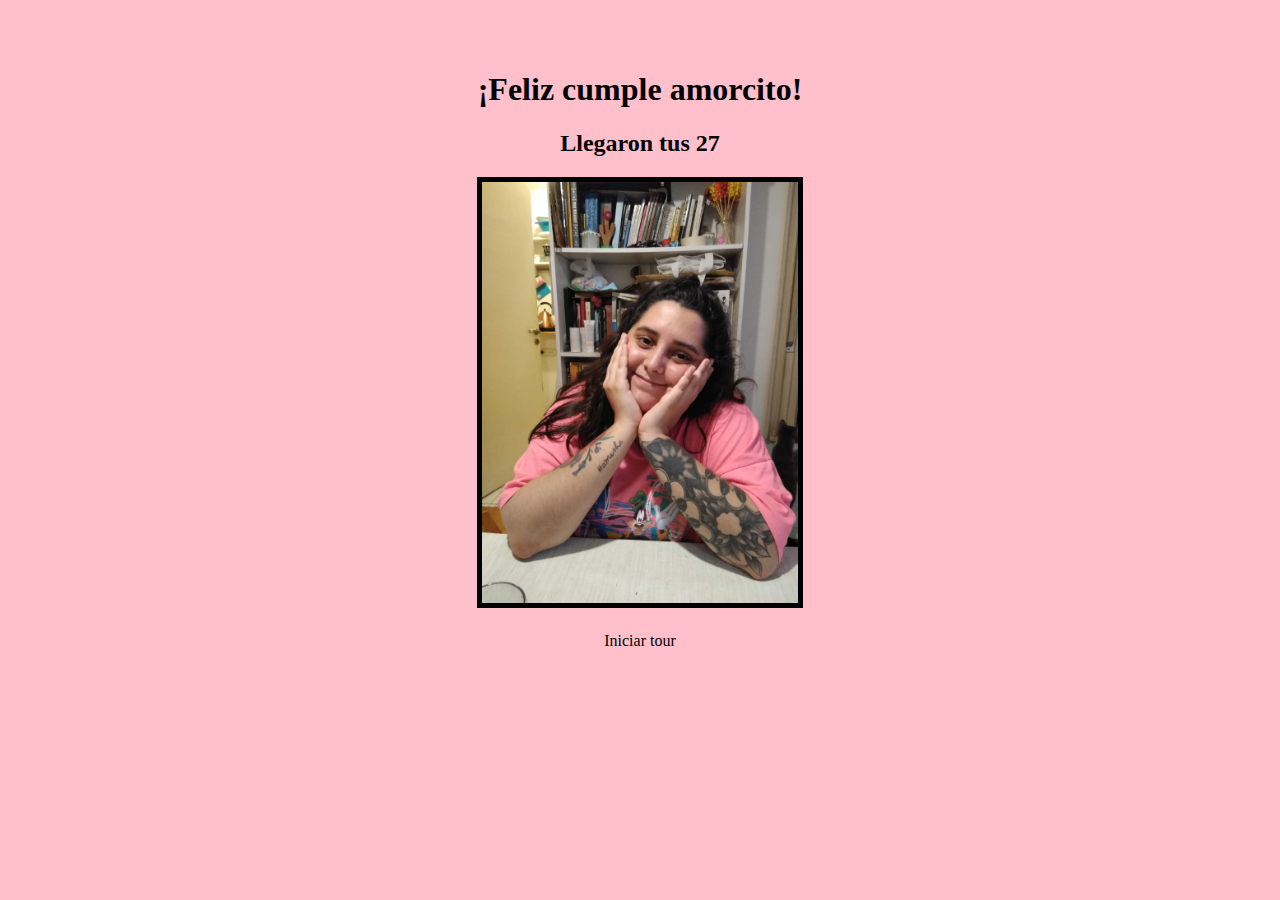
<file: index.html>
<!DOCTYPE html>
<html lang="en">
<head>
    <meta charset="UTF-8">
    <meta http-equiv="X-UA-Compatible" content="IE=edge">
    <meta name="viewport" content="width=device-width, initial-scale=1.0">
    <title>
        Tus 27
    </title>
    
    <!-- add icon link -->
    <link rel = "icon" href = 
    "icons/299063_heart_icon.png" 
            type = "image/x-icon">
    
    <!--Links-->
    <!--Bootstrap styles-->
    <link href="https://cdn.jsdelivr.net/npm/bootstrap@5.1.3/dist/css/bootstrap.min.css" rel="stylesheet" integrity="sha384-1BmE4kWBq78iYhFldvKuhfTAU6auU8tT94WrHftjDbrCEXSU1oBoqyl2QvZ6jIW3" crossorigin="anonymous">
    <!--Bootstrap JS-->
    <script src="https://cdn.jsdelivr.net/npm/bootstrap@5.1.3/dist/js/bootstrap.bundle.min.js" integrity="sha384-ka7Sk0Gln4gmtz2MlQnikT1wXgYsOg+OMhuP+IlRH9sENBO0LRn5q+8nbTov4+1p" crossorigin="anonymous"></script>

    <!--Styles-->
    <link href="css/style.css" rel="stylesheet" >

</head>
<body>
    <h1 class="title-text">¡Feliz cumple amorcito!</h1>
    <h2 class="title-text">Llegaron tus 27</h2>
    <div class="img-main-container">
        <img class="img-main" src="sources/mica-cumple.jpg" alt="">
    </div>
    
    <div class="button-holder">
        <span class="btn btn-light" id="test" onClick="transitionToPage('viajes.html')">Iniciar tour</span>
    </div>
</body>

<script>

window.transitionToPage = function(href) {
    document.querySelector("body").style.opacity = 0
    setTimeout(function(){
        window.location.href = href
    }, 500)
}

document.addEventListener('DOMContentLoaded', function(event) {
    document.querySelector('body').style.opacity = 1
})




</script>
</html>
</file>
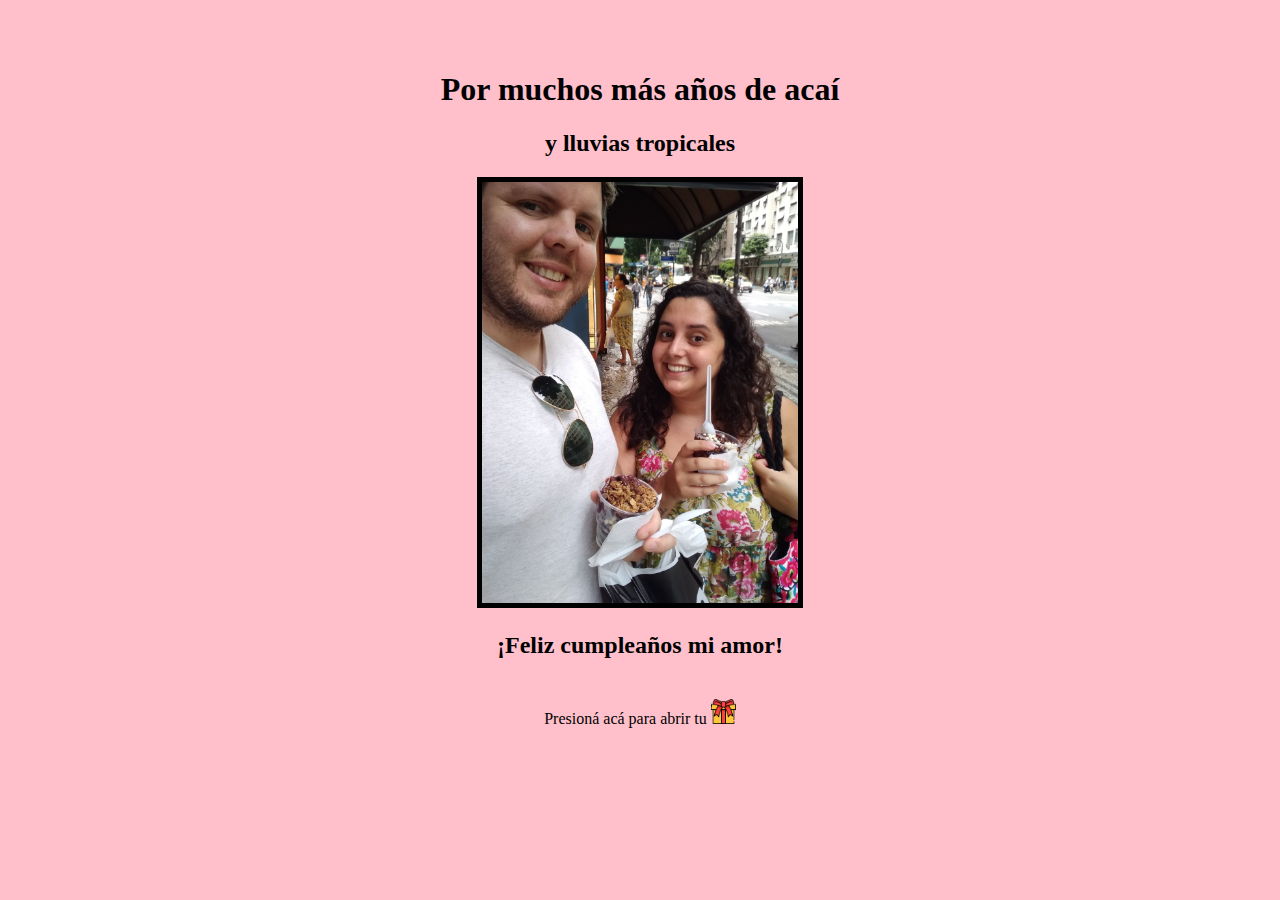
<file: acai.html>
<!DOCTYPE html>
<html lang="en">
<head>
    <meta charset="UTF-8">
    <meta http-equiv="X-UA-Compatible" content="IE=edge">
    <meta name="viewport" content="width=device-width, initial-scale=1.0">
    <title>
        Tus 27
    </title>
    
    <!-- add icon link -->
    <link rel = "icon" href = 
    "icons/299063_heart_icon.png" 
            type = "image/x-icon">
    
    <!--Links-->
    <!--Bootstrap styles-->
    <link href="https://cdn.jsdelivr.net/npm/bootstrap@5.1.3/dist/css/bootstrap.min.css" rel="stylesheet" integrity="sha384-1BmE4kWBq78iYhFldvKuhfTAU6auU8tT94WrHftjDbrCEXSU1oBoqyl2QvZ6jIW3" crossorigin="anonymous">
    <!--Bootstrap JS-->
    <script src="https://cdn.jsdelivr.net/npm/bootstrap@5.1.3/dist/js/bootstrap.bundle.min.js" integrity="sha384-ka7Sk0Gln4gmtz2MlQnikT1wXgYsOg+OMhuP+IlRH9sENBO0LRn5q+8nbTov4+1p" crossorigin="anonymous"></script>

    <!--Styles-->
    <link href="css/style.css" rel="stylesheet" >

</head>
<body>
    <h1 class="title-text">Por muchos más años de acaí</h1>
    <h2 class="title-text">y lluvias tropicales</h2>
    <div class="img-main-container">
        <img class="img-main" src="sources/acai.jpg" alt="">
    </div>

    <h2 class="title-text">¡Feliz cumpleaños mi amor!</h2>
    
    <div class="button-holder">
        <span class="btn btn-light" id="test" onClick="transitionToPage('present-timeout.html')">
            Presioná acá para abrir tu
            <img class="icon" src="icons/giftbox.png" alt="">
        </span>
    </div>
</body>

<script>

window.transitionToPage = function(href) {
    document.querySelector("body").style.opacity = 0
    setTimeout(function(){
        window.location.href = href
    }, 500)
}

document.addEventListener('DOMContentLoaded', function(event) {
    document.querySelector('body').style.opacity = 1
})




</script>
</html>
</file>
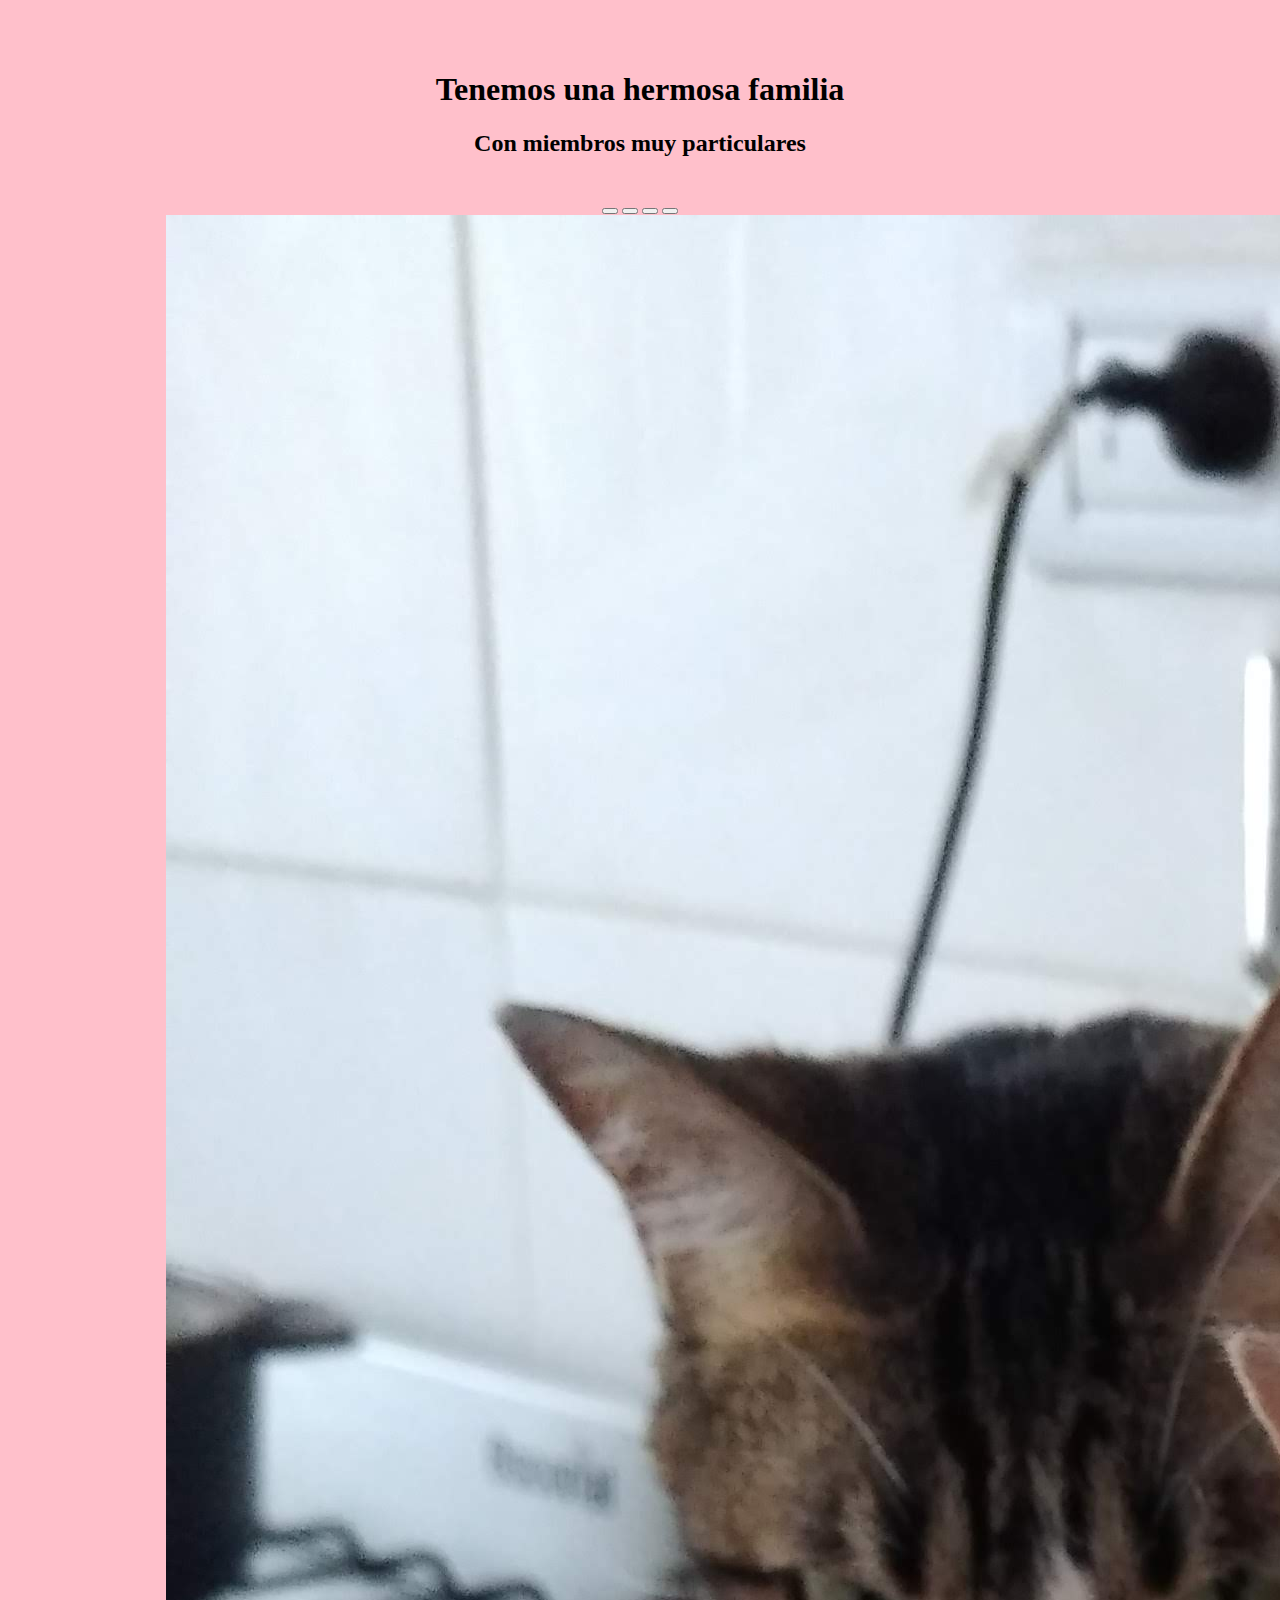
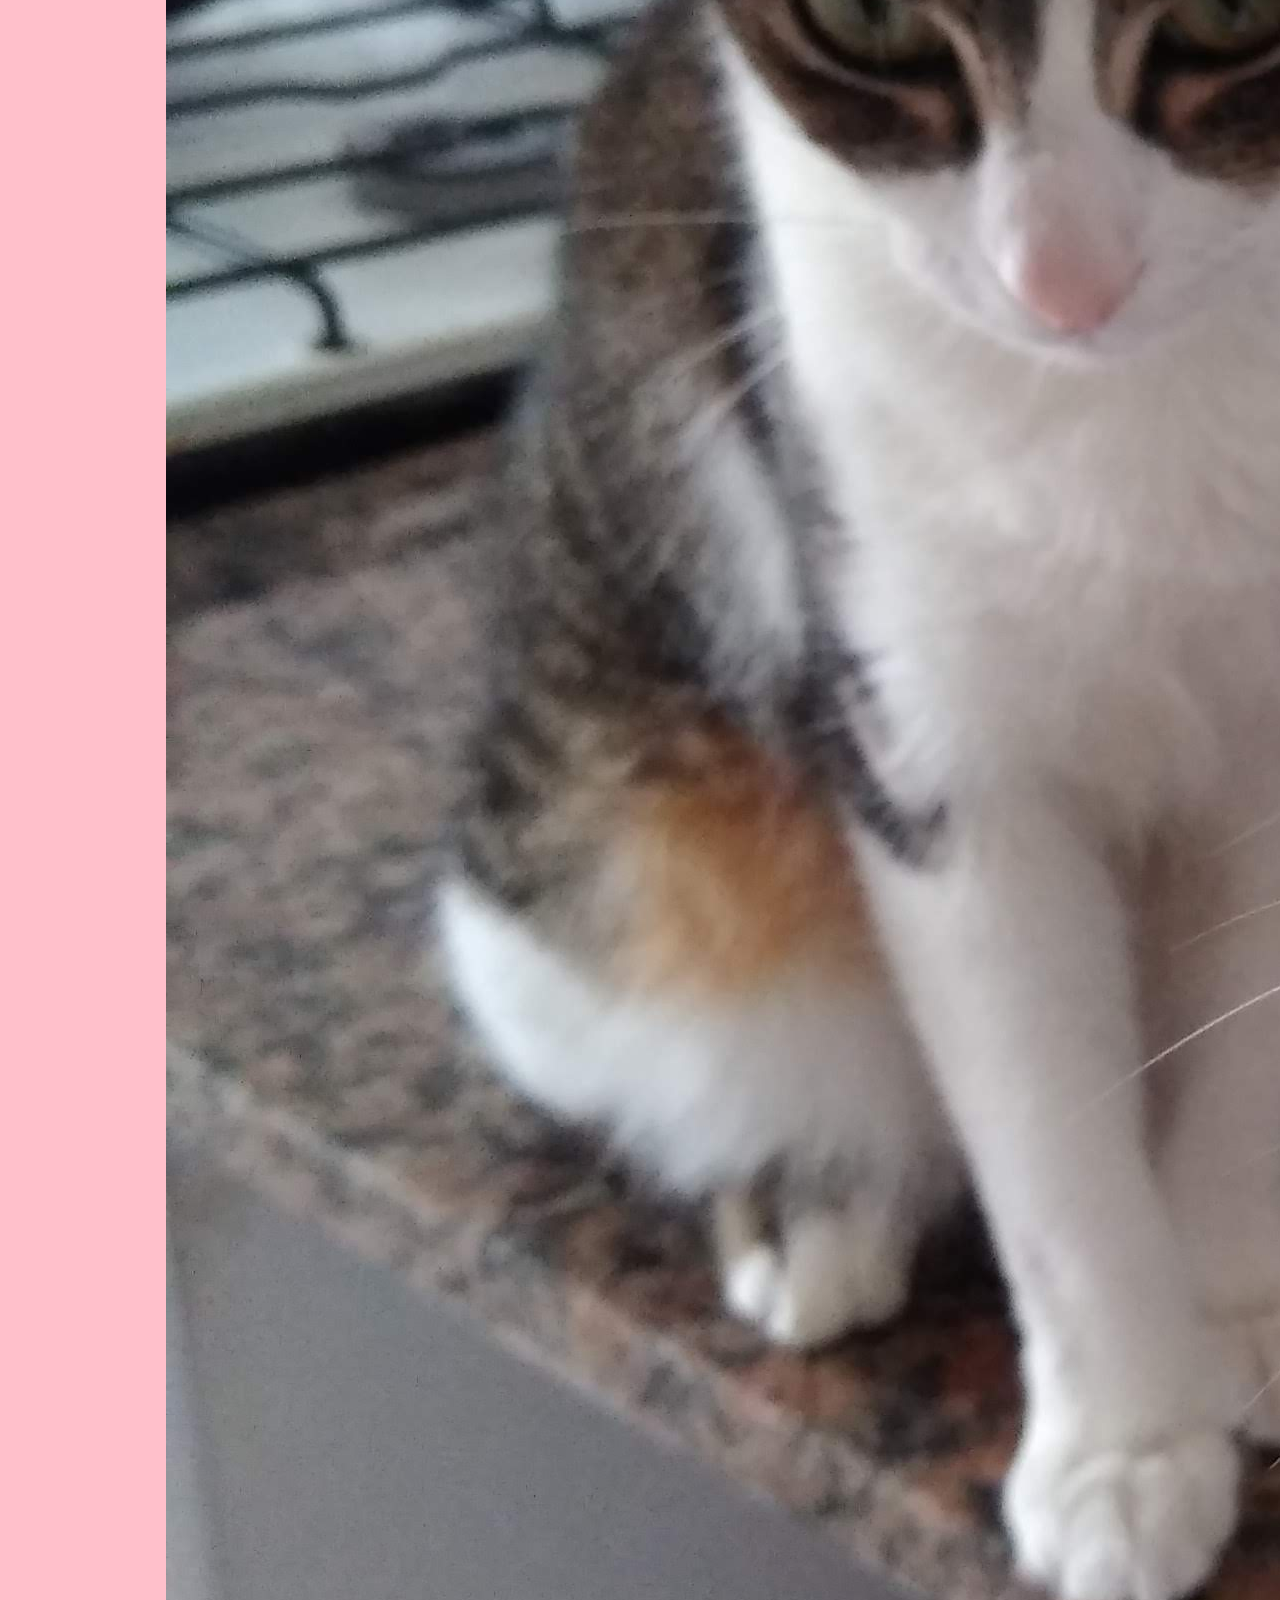
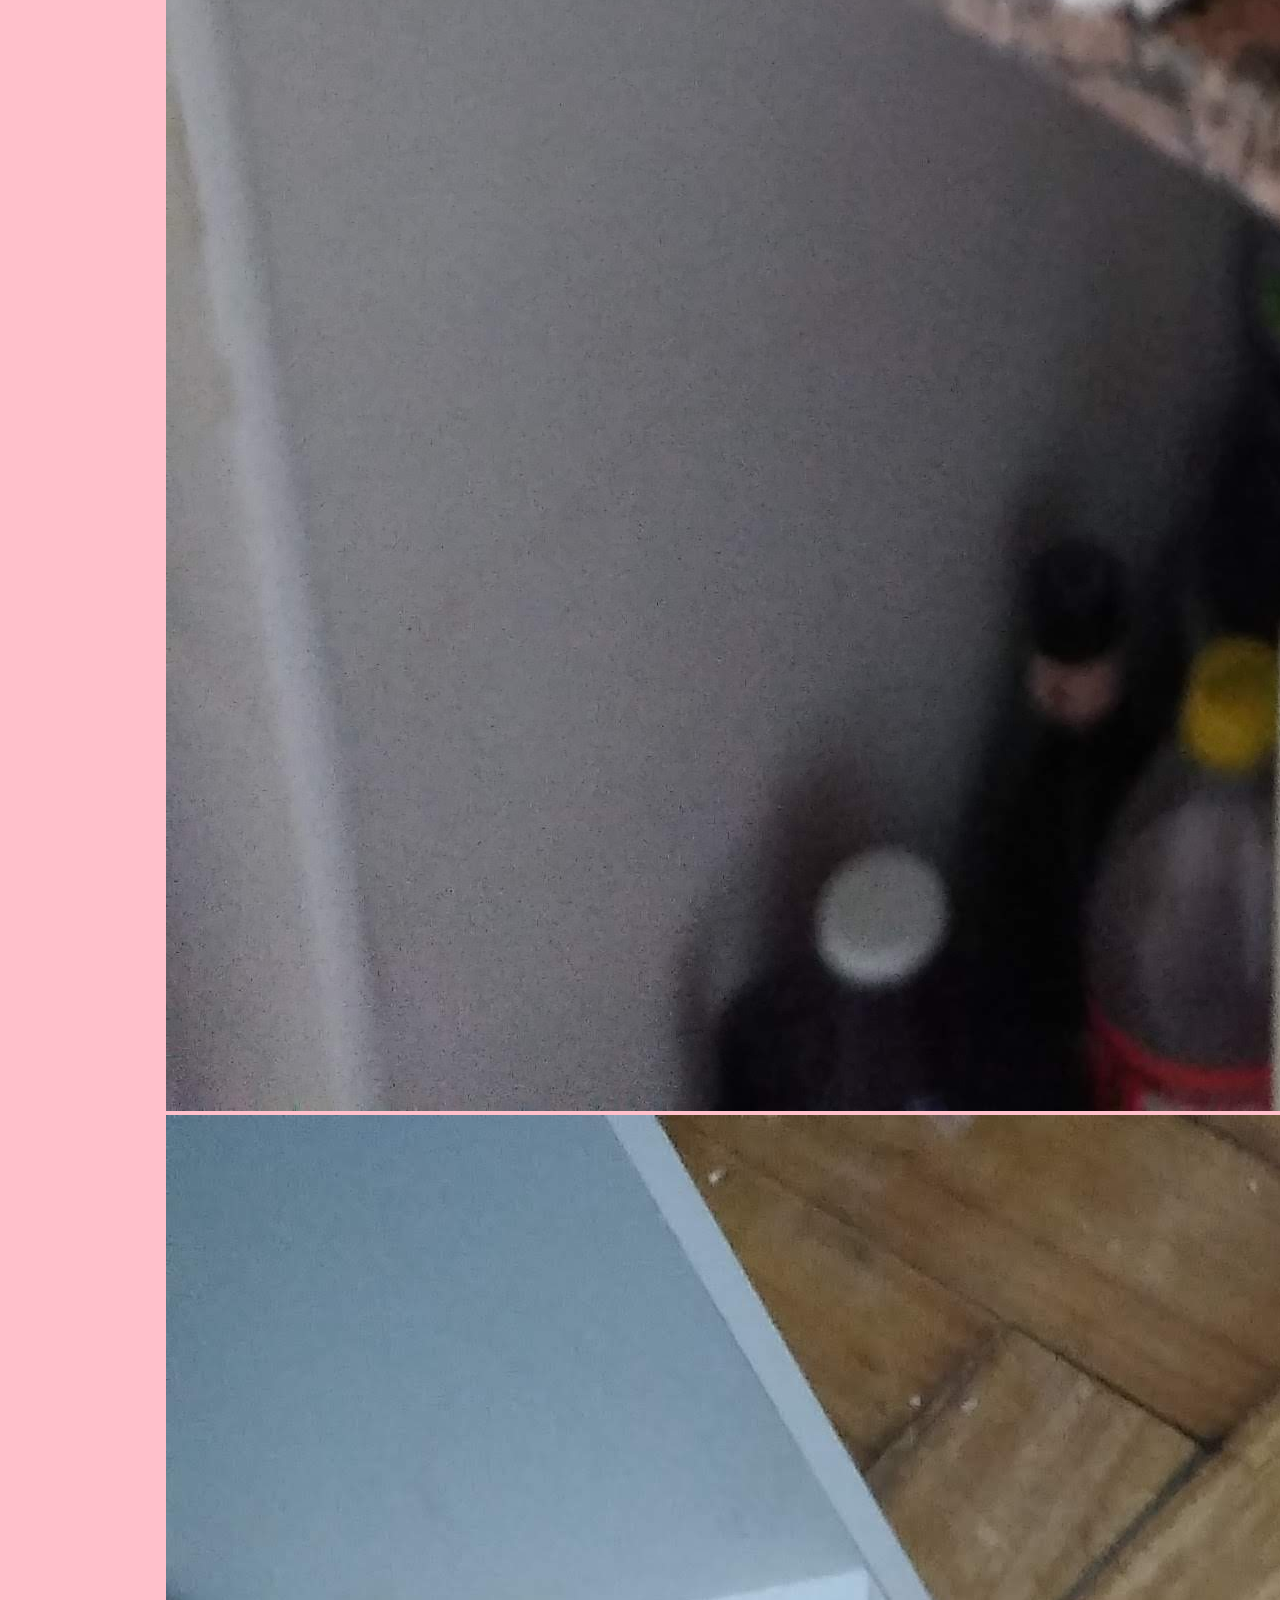
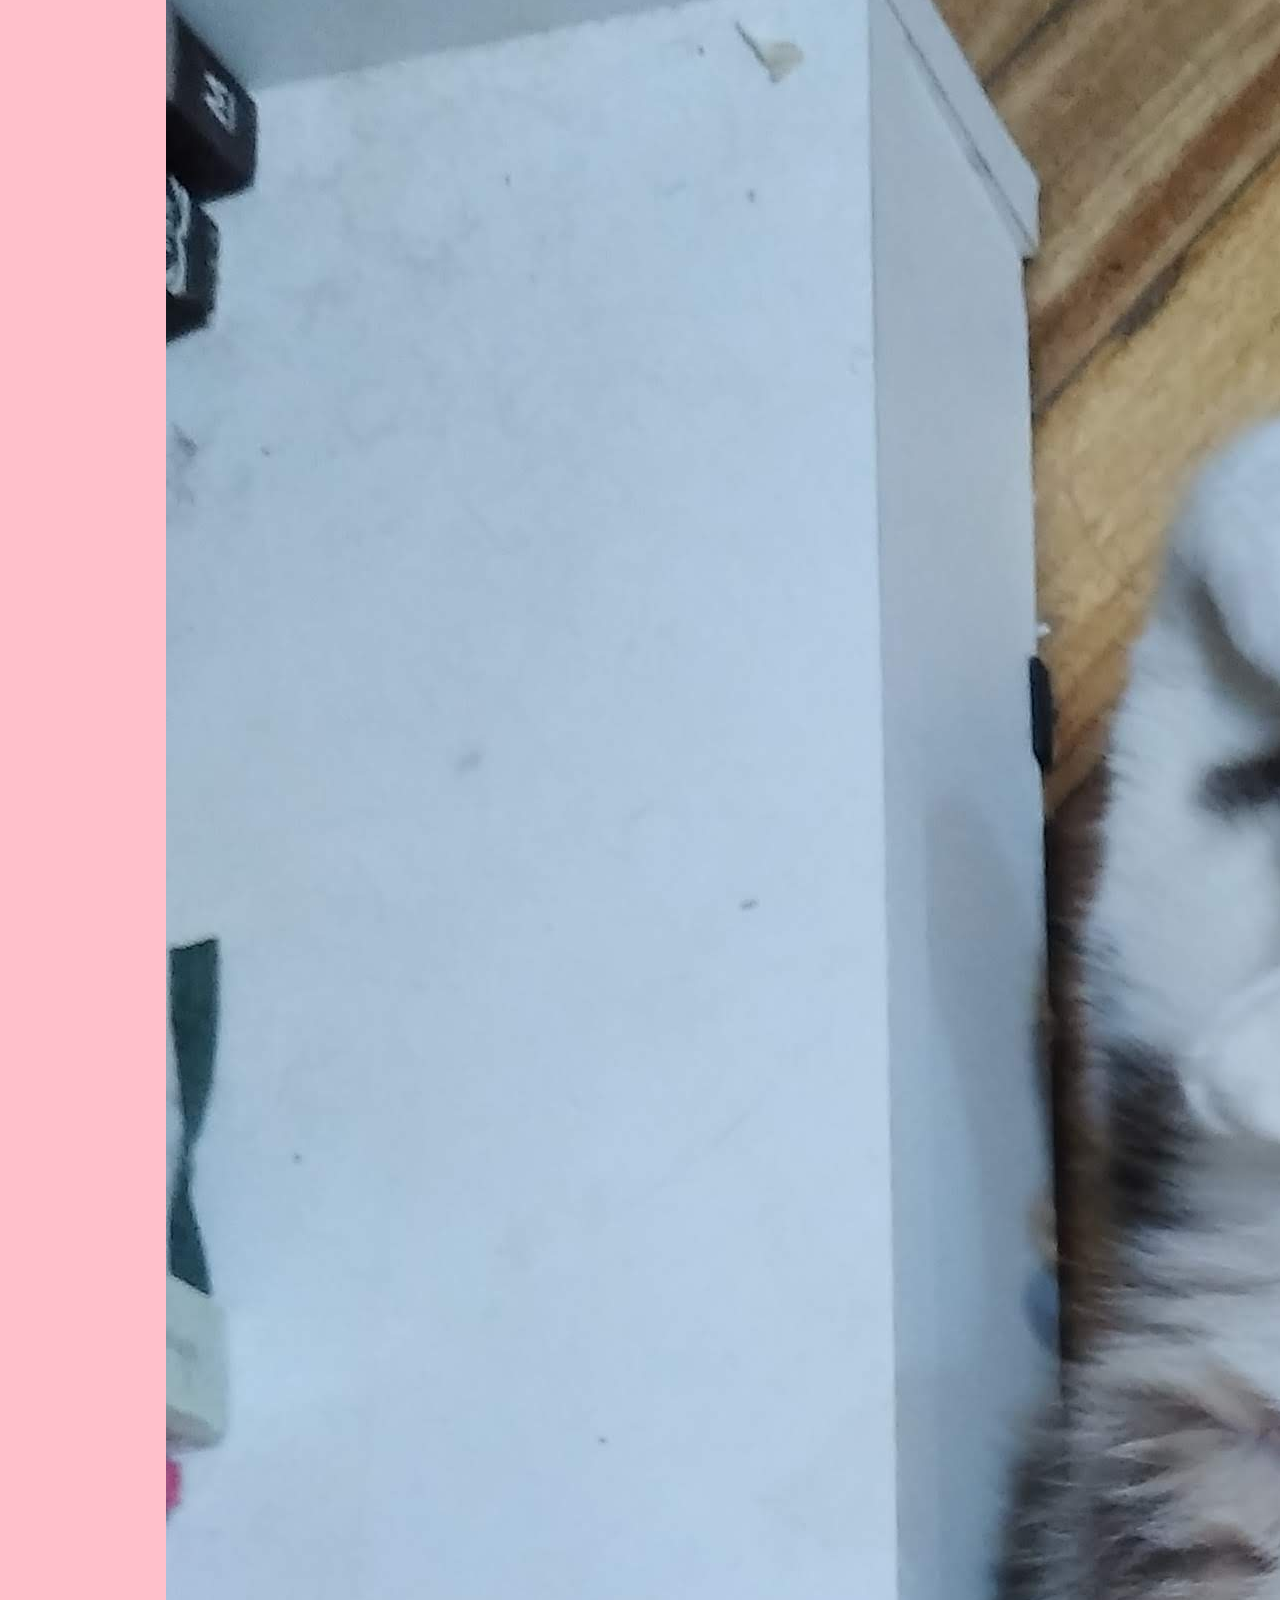
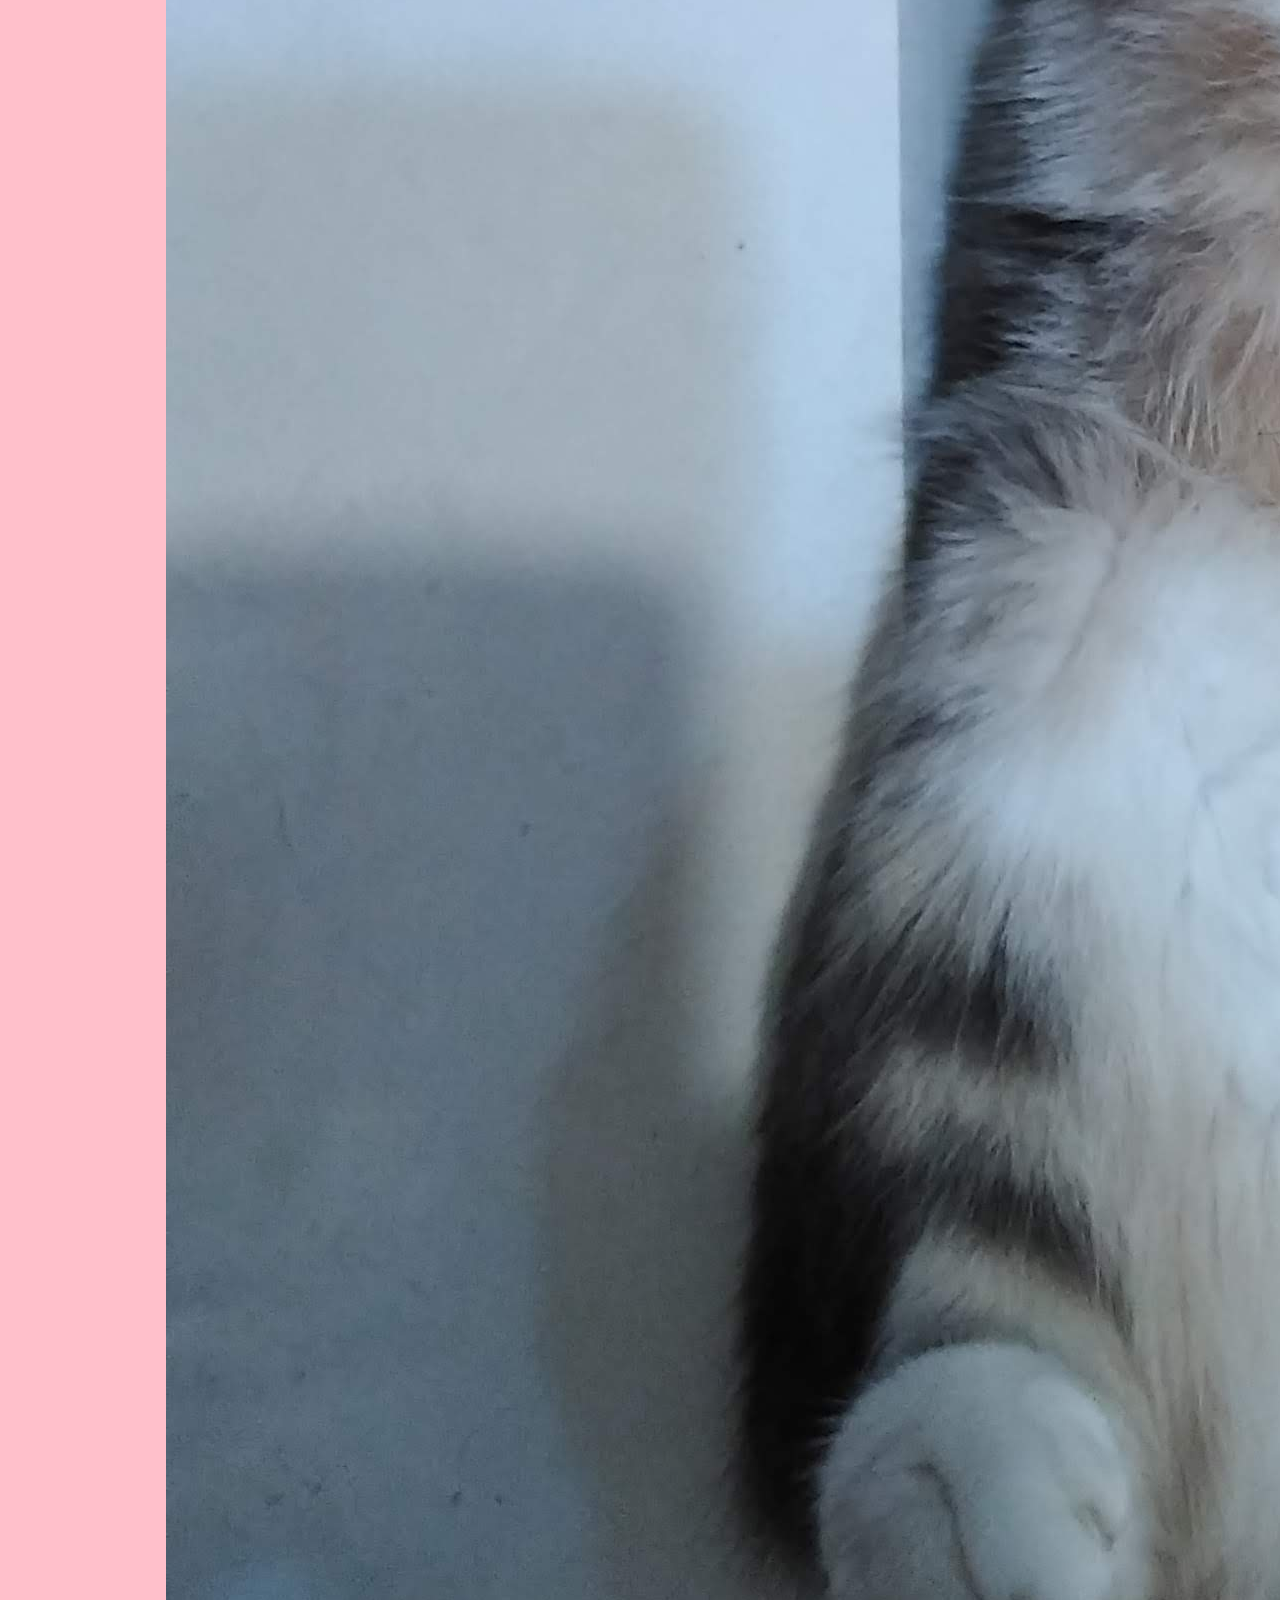
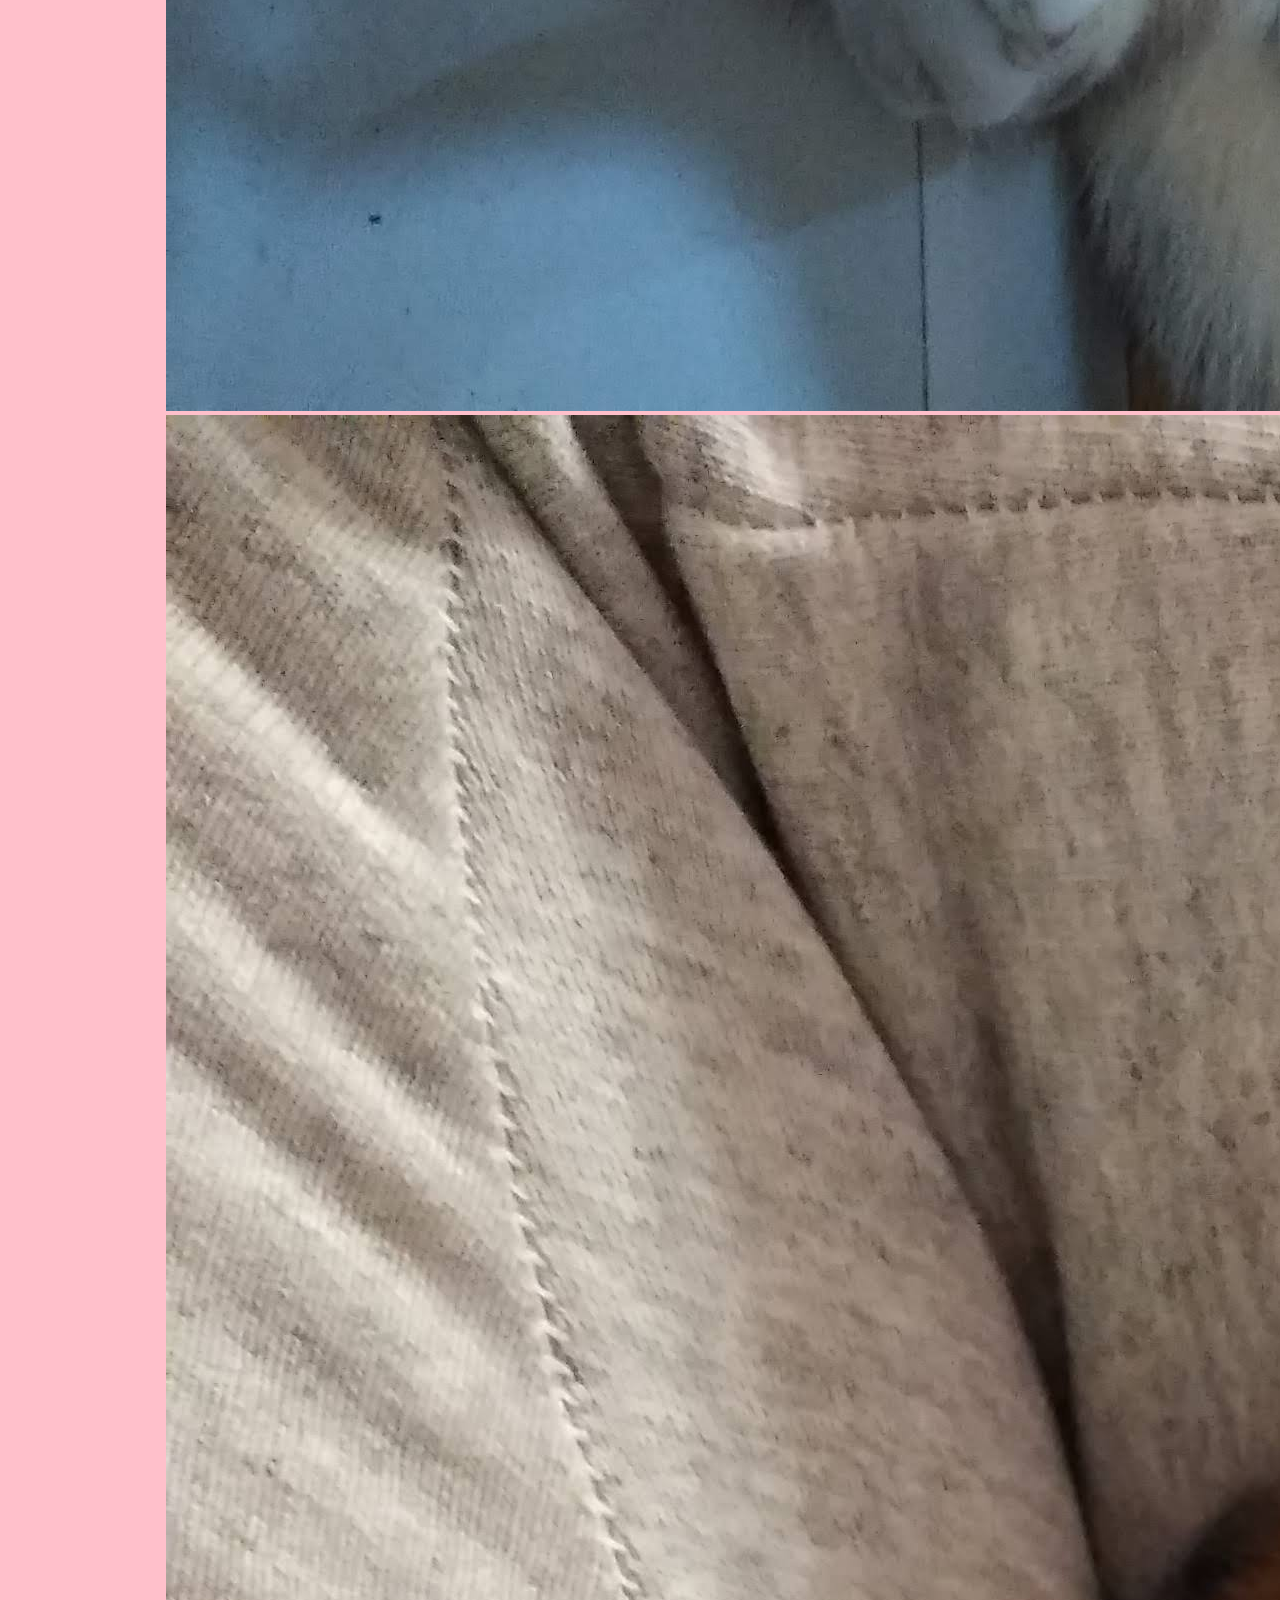
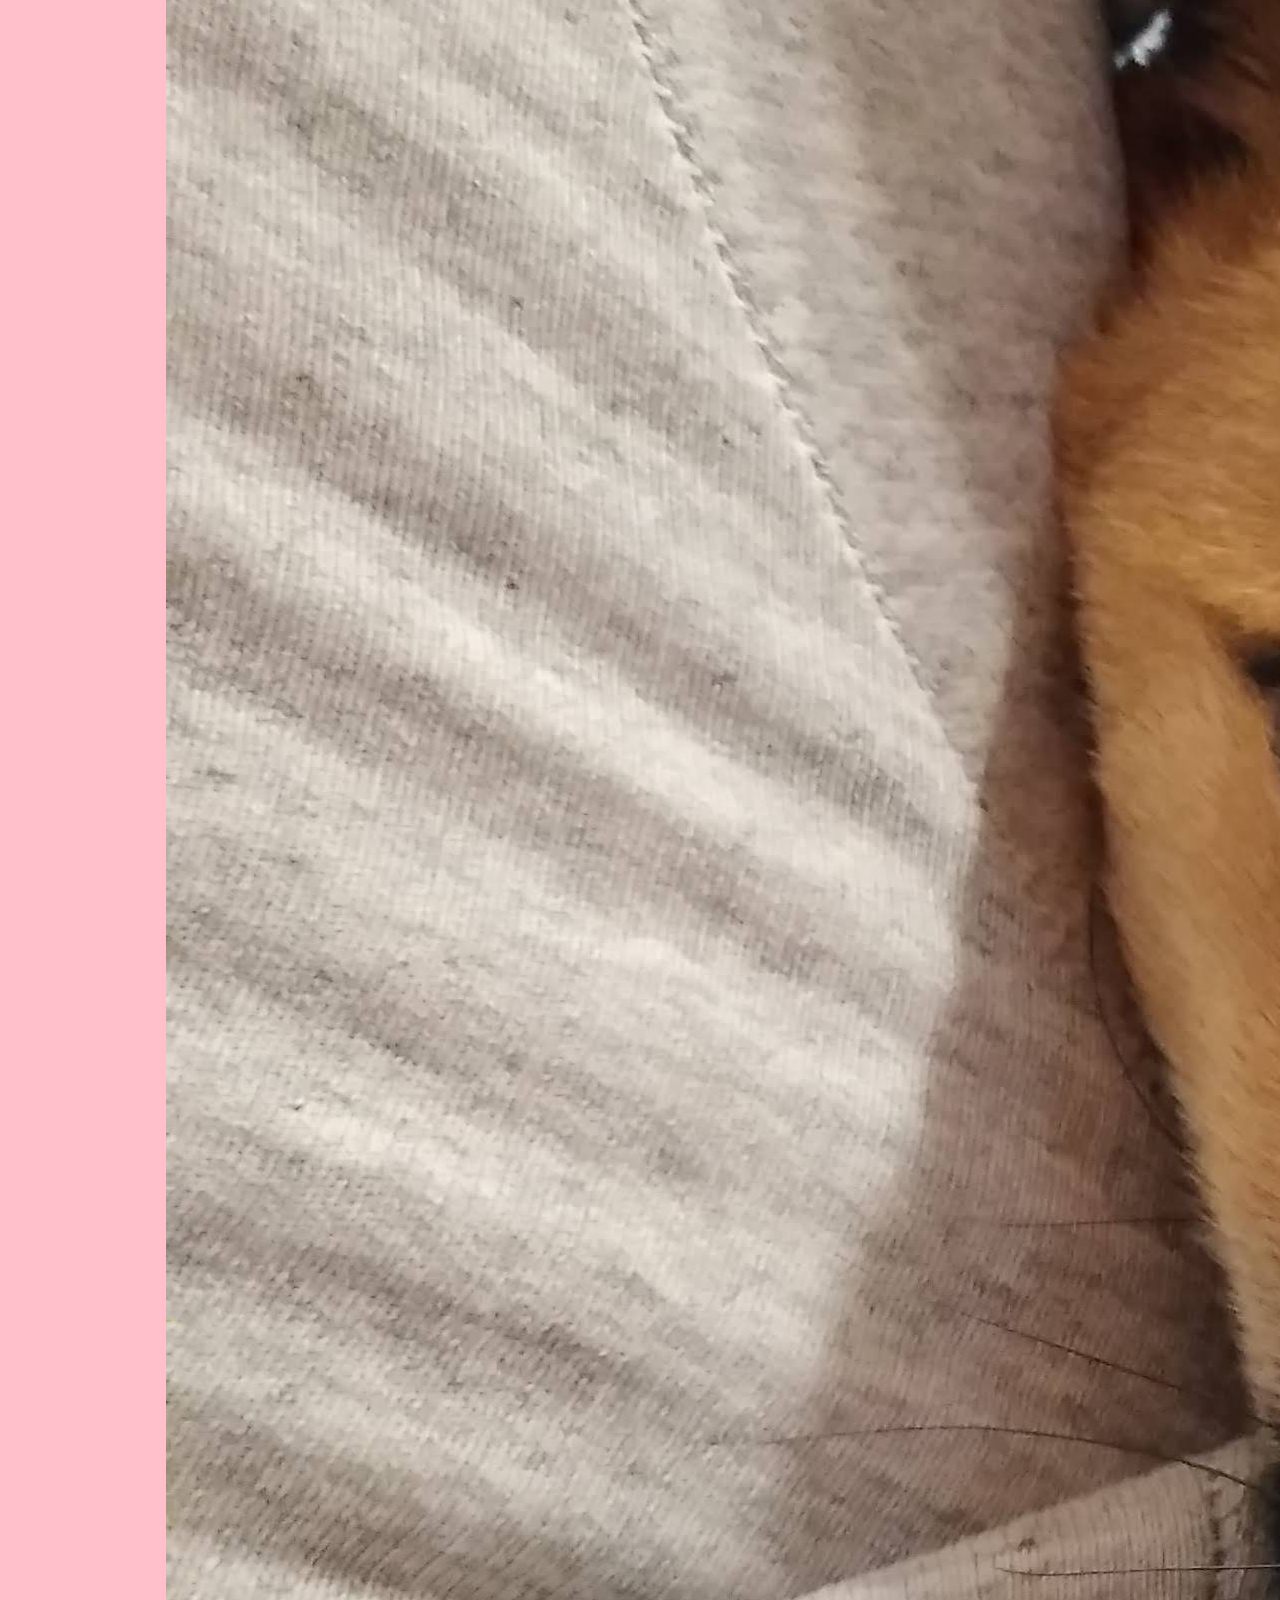
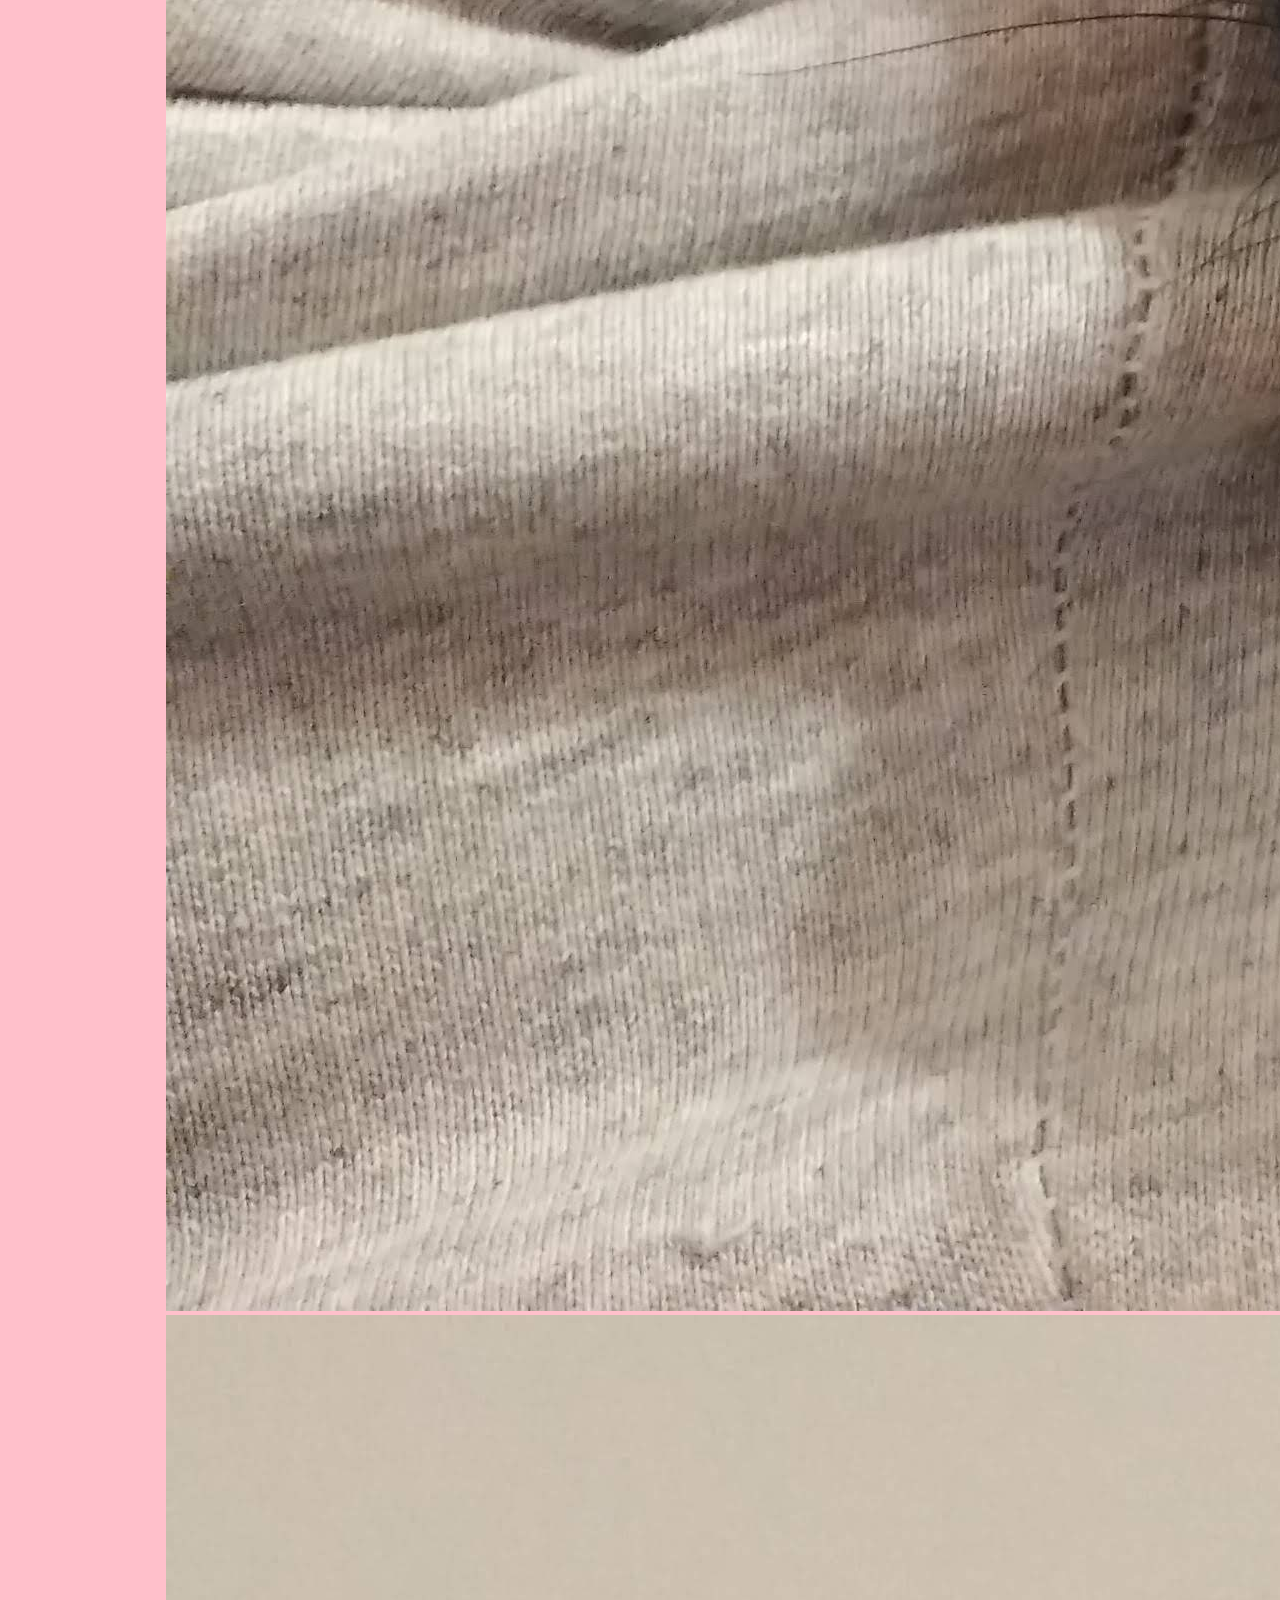
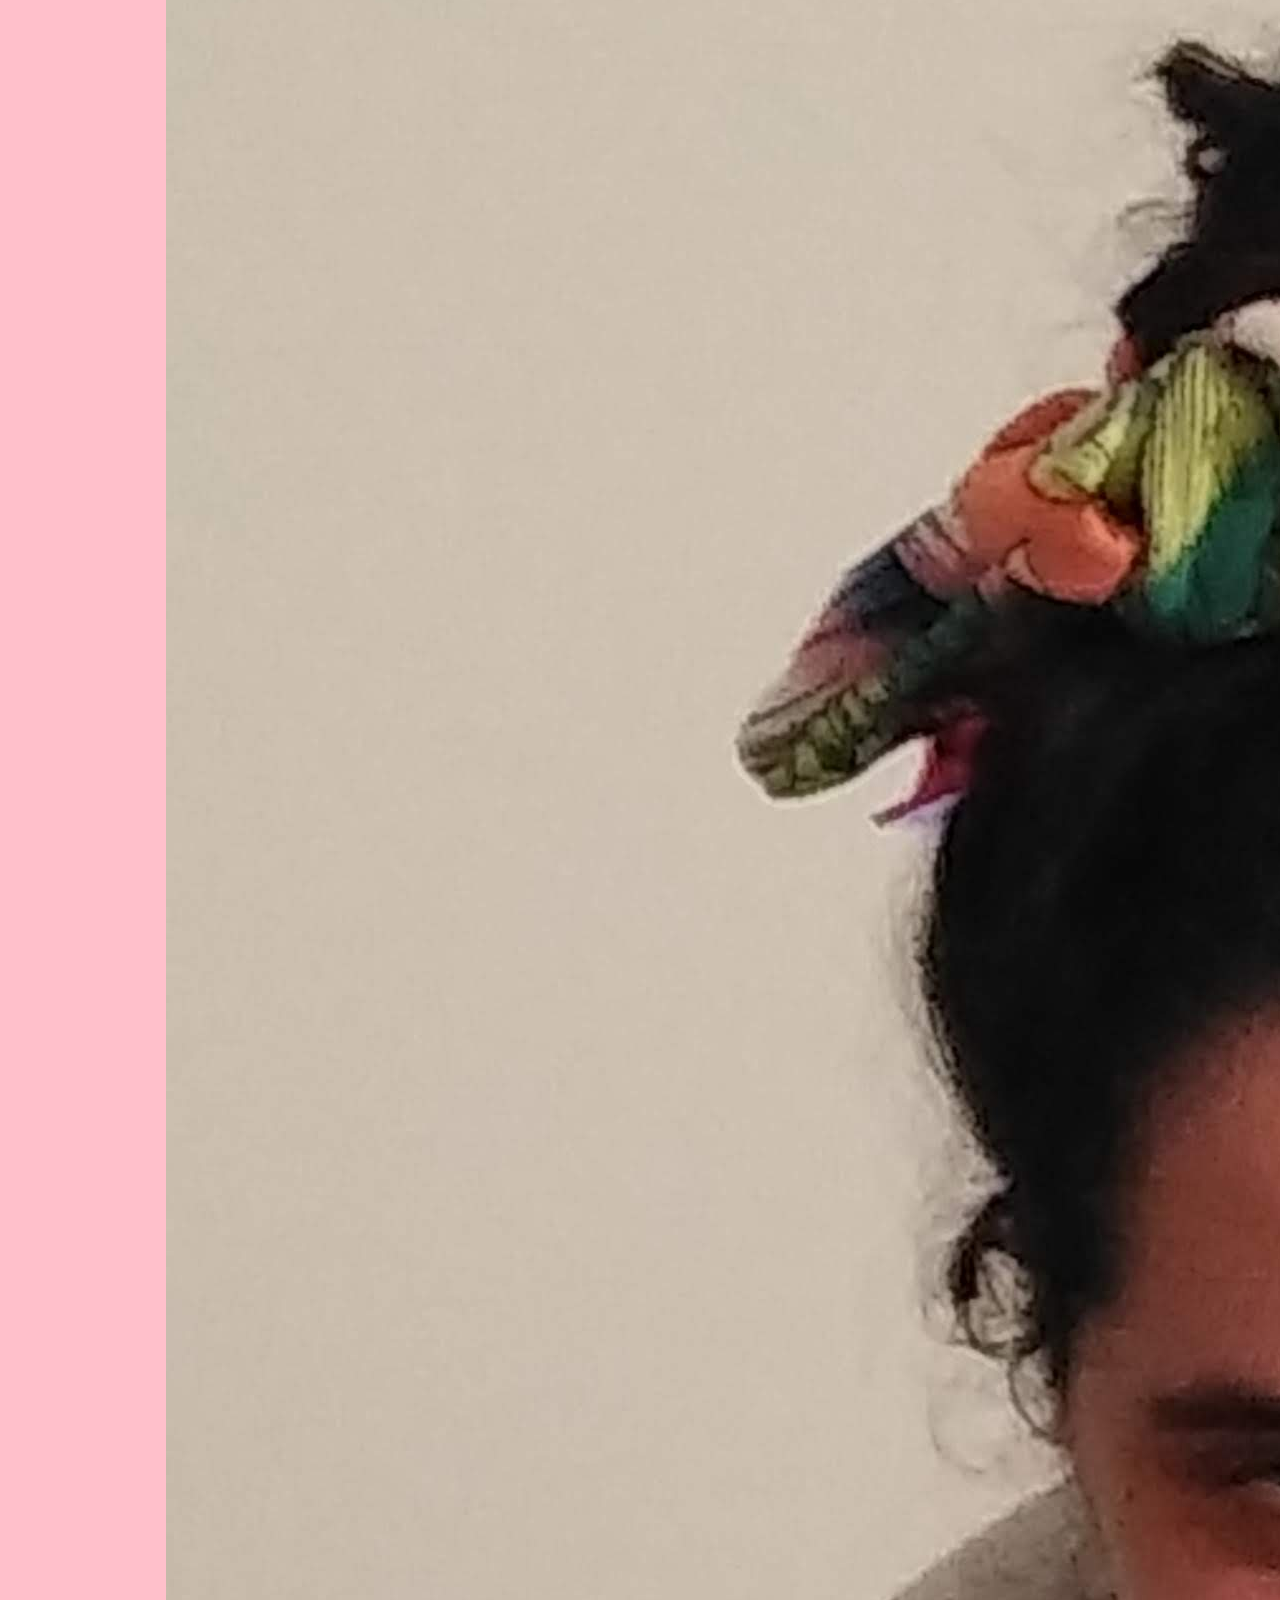
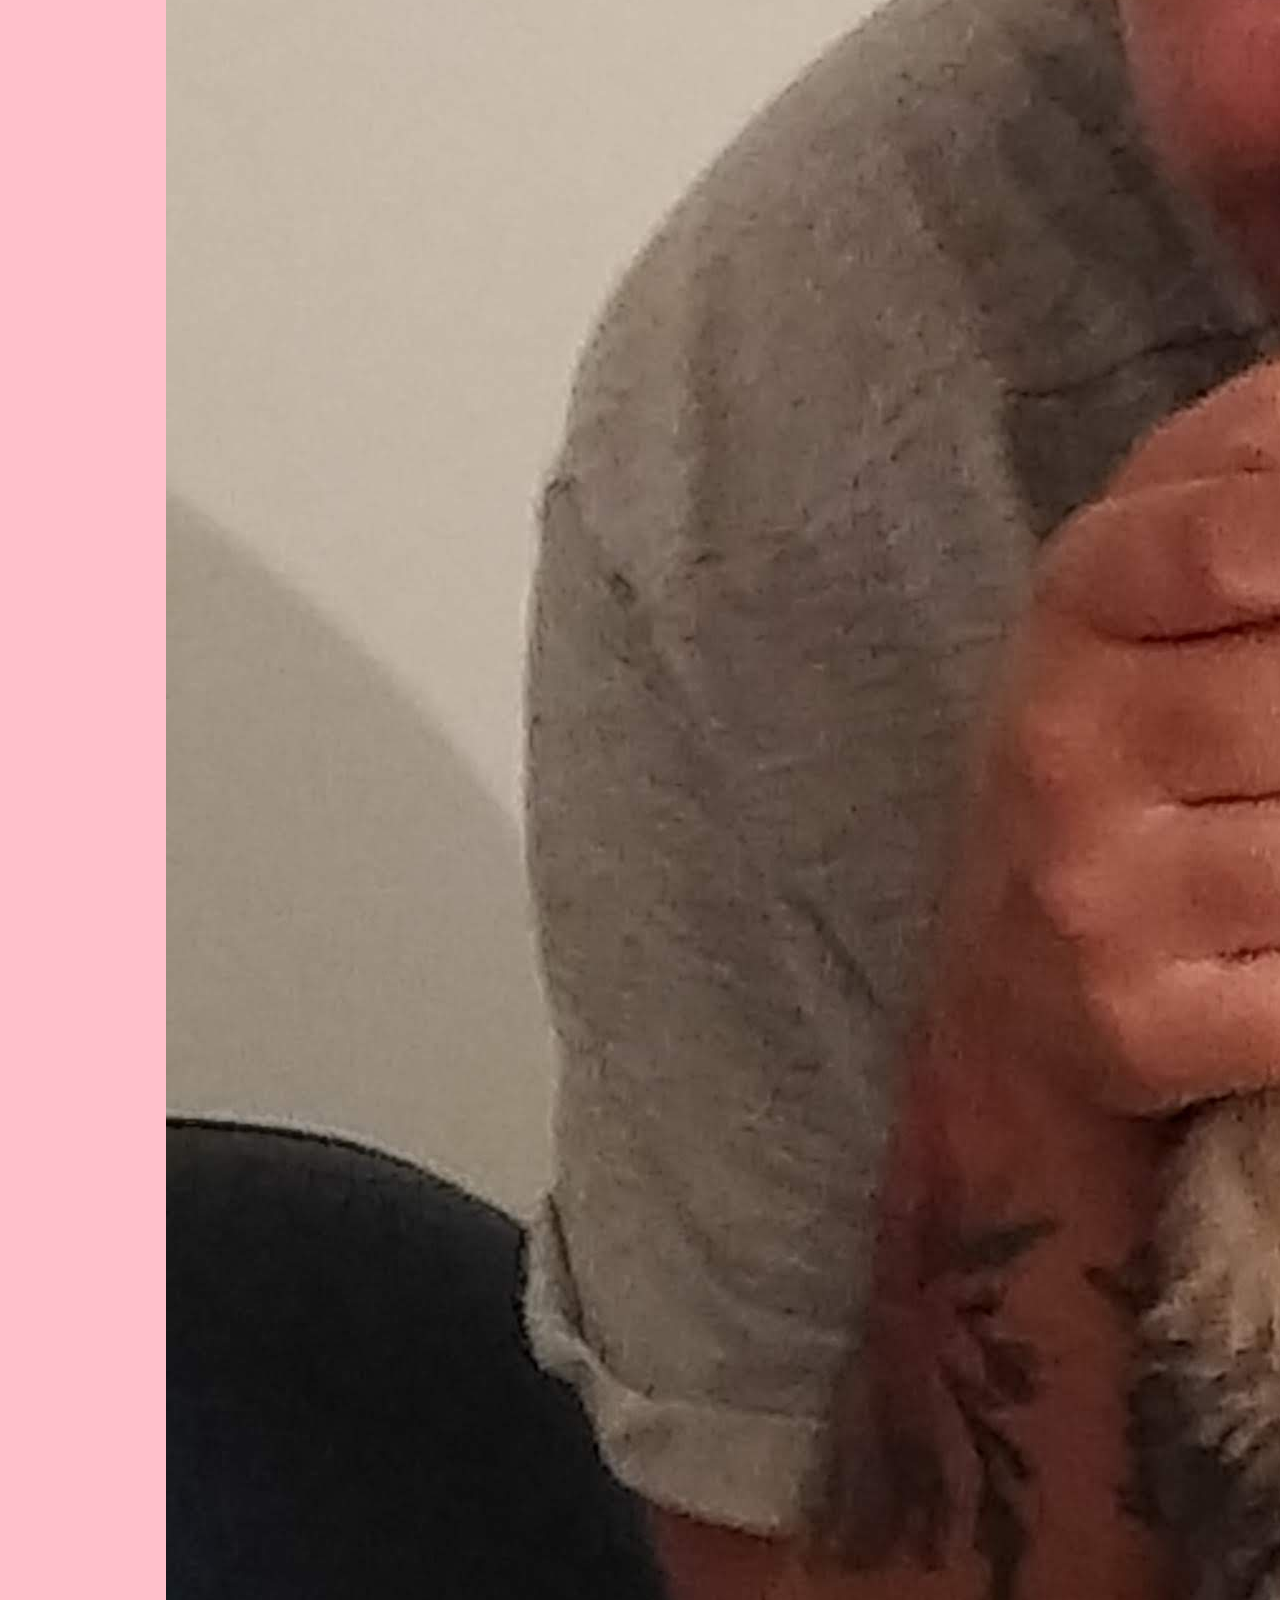
<file: mascotas.html>
<!DOCTYPE html>
<html lang="en">
<head>
    <meta charset="UTF-8">
    <meta http-equiv="X-UA-Compatible" content="IE=edge">
    <meta name="viewport" content="width=device-width, initial-scale=1.0">
    <title>Tus 27</title>
    
    <!-- add icon link -->
    <link rel = "icon" href = "icons/299063_heart_icon.png" type = "image/x-icon">

    <!--Links-->
    <!--Bootstrap styles-->
    <link href="https://cdn.jsdelivr.net/npm/bootstrap@5.1.3/dist/css/bootstrap.min.css" rel="stylesheet" integrity="sha384-1BmE4kWBq78iYhFldvKuhfTAU6auU8tT94WrHftjDbrCEXSU1oBoqyl2QvZ6jIW3" crossorigin="anonymous">
    <!--Bootstrap JS-->
    <script src="https://cdn.jsdelivr.net/npm/bootstrap@5.1.3/dist/js/bootstrap.bundle.min.js" integrity="sha384-ka7Sk0Gln4gmtz2MlQnikT1wXgYsOg+OMhuP+IlRH9sENBO0LRn5q+8nbTov4+1p" crossorigin="anonymous"></script>

    <!--Styles-->
    <link href="css/style.css" rel="stylesheet" >
</head>
<body>
    <h1 class="title-text">Tenemos una hermosa familia</h1>

    <h2 class="title-text">Con miembros muy particulares</h2>

    <div class="carousel-container">
        <div id="carouselExampleIndicators" class="carousel slide" data-bs-ride="carousel">
            <div class="carousel-indicators">
            <button type="button" data-bs-target="#carouselExampleIndicators" data-bs-slide-to="0" class="active" aria-current="true" aria-label="Slide 1"></button>
            <button type="button" data-bs-target="#carouselExampleIndicators" data-bs-slide-to="1" aria-label="Slide 2"></button>
            <button type="button" data-bs-target="#carouselExampleIndicators" data-bs-slide-to="2" aria-label="Slide 2"></button>
            <button type="button" data-bs-target="#carouselExampleIndicators" data-bs-slide-to="3" aria-label="Slide 2"></button>
            </div>
            <div class="carousel-inner">
                <div class="carousel-item active">
                    <img src="sources/chicas.jpg" class="d-block w-50 " alt="...">
                </div>
                <div class="carousel-item">
                    <img src="sources/mila.jpg" class="d-block w-50 " alt="...">
                </div>
                <div class="carousel-item">
                    <img src="sources/ramon.jpg" class="d-block w-50 " alt="...">
                </div>
                <div class="carousel-item">
                    <img src="sources/mica-mila.jpg" class="d-block w-50 " alt="...">
                </div>
            </div>
            <button class="carousel-control-prev" type="button" data-bs-target="#carouselExampleIndicators" data-bs-slide="prev">
            <span class="carousel-control-prev-icon" aria-hidden="true"></span>
            <span class="visually-hidden">Previous</span>
            </button>
            <button class="carousel-control-next" type="button" data-bs-target="#carouselExampleIndicators" data-bs-slide="next">
            <span class="carousel-control-next-icon" aria-hidden="true"></span>
            <span class="visually-hidden">Next</span>
            </button>
        </div>
    </div>

    <div class="button-holder">
        <span class="btn btn-light" id="test" onClick="transitionToPage('acai.html')">Presiona acá para seguir</span>
    </div>
</body>


<script>
    window.transitionToPage = function(href) {
    document.querySelector("body").style.opacity = 0
    setTimeout(function(){
        window.location.href = href
    }, 500)
}

    document.addEventListener('DOMContentLoaded', function(event) {
    document.querySelector('body').style.opacity = 1
})

</script>
</html>
</file>
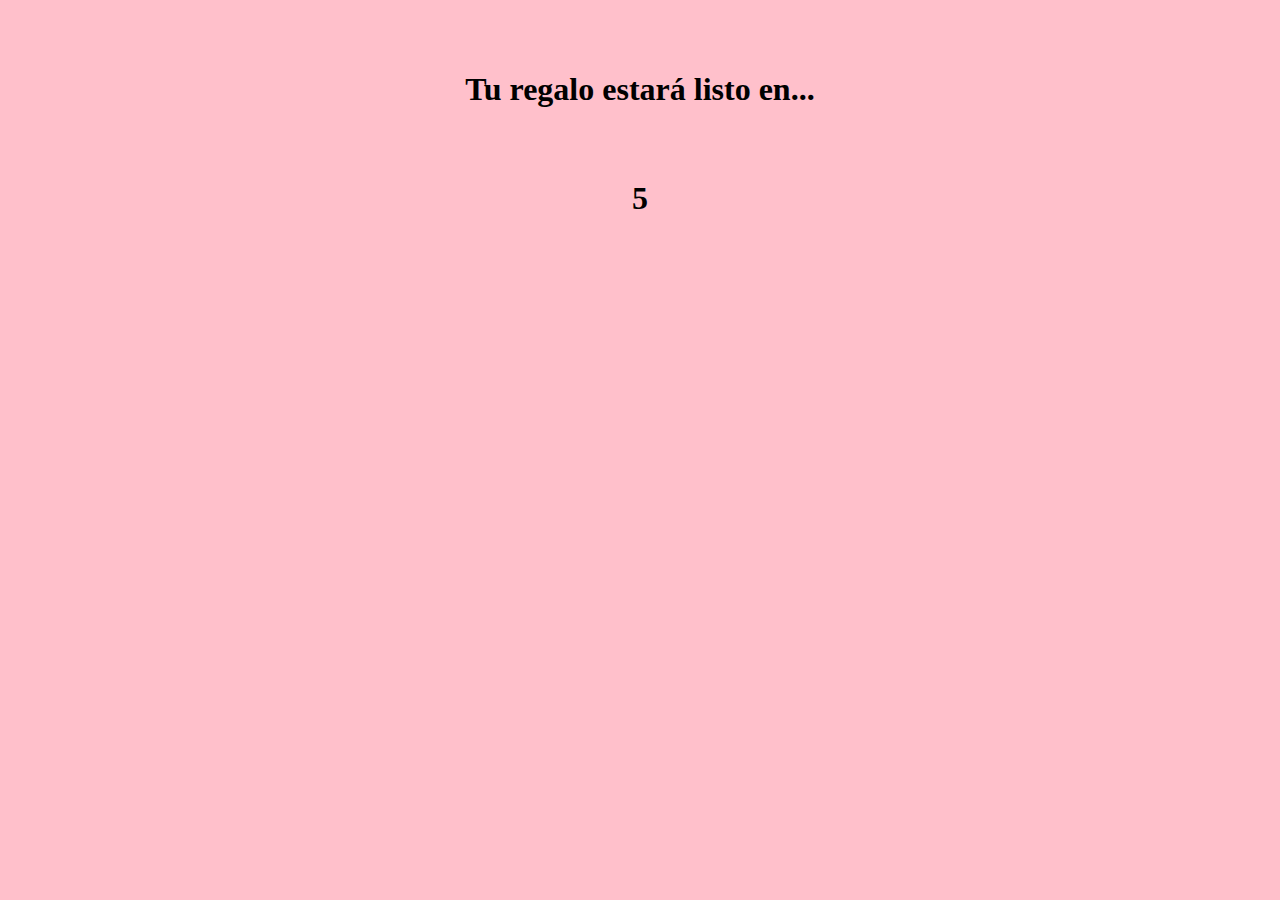
<file: present-timeout.html>
<!DOCTYPE html>
<html lang="en">
<head>
    <meta charset="UTF-8">
    <meta http-equiv="X-UA-Compatible" content="IE=edge">
    <meta name="viewport" content="width=device-width, initial-scale=1.0">
    <title>
        Tus 27
    </title>
    
    <!-- add icon link -->
    <link rel = "icon" href = 
    "icons/299063_heart_icon.png" 
            type = "image/x-icon">
                            
    
    <!--Links-->
    <!--Bootstrap styles-->
    <link href="https://cdn.jsdelivr.net/npm/bootstrap@5.1.3/dist/css/bootstrap.min.css" rel="stylesheet" integrity="sha384-1BmE4kWBq78iYhFldvKuhfTAU6auU8tT94WrHftjDbrCEXSU1oBoqyl2QvZ6jIW3" crossorigin="anonymous">
    <!--Bootstrap JS-->
    <script src="https://cdn.jsdelivr.net/npm/bootstrap@5.1.3/dist/js/bootstrap.bundle.min.js" integrity="sha384-ka7Sk0Gln4gmtz2MlQnikT1wXgYsOg+OMhuP+IlRH9sENBO0LRn5q+8nbTov4+1p" crossorigin="anonymous"></script>

    <!--Styles-->
    <link href="css/style.css" rel="stylesheet" >
</head>
<body>
    <h1 class="title-text" id="present-ready-title">Tu regalo estará listo en...</h1>
    <h1 class="title-text" id="present-title">Un fin de semana todo incluido en Tigre</h1>
    <h1 class="title-text" id="countdown">5</h1>
    <h2 class="title-text" id="present-subtitle">Estancia Carpincho Amarillo</h2>
    <div class="carousel-container" id="img-carpincho">
        <div id="carouselExampleIndicators" class="carousel slide" data-bs-ride="carousel">
            <div class="carousel-indicators">
            <button type="button" data-bs-target="#carouselExampleIndicators" data-bs-slide-to="0" class="active" aria-current="true" aria-label="Slide 1"></button>
            <button type="button" data-bs-target="#carouselExampleIndicators" data-bs-slide-to="1" aria-label="Slide 2"></button>
            <button type="button" data-bs-target="#carouselExampleIndicators" data-bs-slide-to="2" aria-label="Slide 2"></button>
            <button type="button" data-bs-target="#carouselExampleIndicators" data-bs-slide-to="3" aria-label="Slide 2"></button>
            <button type="button" data-bs-target="#carouselExampleIndicators" data-bs-slide-to="3" aria-label="Slide 3"></button>
            </div>
            <div class="carousel-inner">
                <div class="carousel-item active">
                    <img src="sources/carpincho-amarillo.jpg" class="d-block w-50 " alt="...">
                </div>
                <div class="carousel-item">
                    <img src="sources/carpincho-amarillo-1.jpg" class="d-block w-50 " alt="...">
                </div>
                <div class="carousel-item">
                    <img src="sources/carpincho-amarillo-2.jpg" class="d-block w-50 " alt="...">
                </div>
                <div class="carousel-item">
                    <img src="sources/carpincho-amarillo-3.jpg" class="d-block w-50 " alt="...">
                </div>
                <div class="carousel-item">
                    <img src="sources/carpincho-amarillo-4.jpg" class="d-block w-50 " alt="...">
                </div>
            </div>
            <button class="carousel-control-prev" type="button" data-bs-target="#carouselExampleIndicators" data-bs-slide="prev">
            <span class="carousel-control-prev-icon" aria-hidden="true"></span>
            <span class="visually-hidden">Previous</span>
            </button>
            <button class="carousel-control-next" type="button" data-bs-target="#carouselExampleIndicators" data-bs-slide="next">
            <span class="carousel-control-next-icon" aria-hidden="true"></span>
            <span class="visually-hidden">Next</span>
            </button>
        </div>
    </div>

    <h3 class="title-text" id="present-disclaimer">Fecha a confirmar jejeje</h3>
    <h1 class="title-text" id="present-love">¡Te amo mi amorcito!</h1>

    <div class="button-holder" id ="restart">
        <span class="btn btn-light" id="test" onClick="transitionToPage('index.html')">
            Reiniciar tour
        </span>
    </div>


</body>
    <script>
        window.transitionToPage = function(href) {
            document.querySelector("body").style.opacity = 0
            setTimeout(function(){
                window.location.href = href
            }, 500)
        }

        number = 5
        document.addEventListener('DOMContentLoaded', function(event) {
            document.querySelector('body').style.opacity = 1
            
        
       
            setTimeout(function(){
                document.getElementById('countdown').innerHTML = 5
                setTimeout(function(){
                    document.getElementById('countdown').innerHTML = 4
                    setTimeout(function(){
                    document.getElementById('countdown').innerHTML = 3
                    setTimeout(function(){
                    document.getElementById('countdown').innerHTML = 2
                    setTimeout(function(){
                    document.getElementById('countdown').innerHTML = 1
                    setTimeout(function(){
                        
                        document.getElementById('countdown').style.display = 'none'
                        unfade(document.getElementById('img-carpincho'))
                        unfade(document.getElementById('present-title'))
                        unfade(document.getElementById('present-subtitle'))
                        unfade(document.getElementById('present-disclaimer'))
                        unfade(document.getElementById('restart'))
                        unfade(document.getElementById('present-love'))
                        document.getElementById('present-ready-title').style.display = 'none'
                        
                    },1000)
                    },1000)
                    },1000)
                    },1000)
                    },1000)
                    
                    
                    
               
            }, 1000)


    function unfade(element) {
    var op = 0.1;  // initial opacity
    element.style.display = 'block';
    var timer = setInterval(function () {
        if (op >= 1){
            clearInterval(timer);
        }
        element.style.opacity = op;
        element.style.filter = 'alpha(opacity=' + op * 100 + ")";
        op += op * 0.1;
    }, 100);
}
               

           

    

        
        
        
 
            
        })

        
    </script>
</html>
</file>
<file: css/style.css>
body {
    background-color: pink ; 
    opacity: 0;
    transition: opacity .5s;
}

h1{
    padding-top: 50px;
}


.title-text {
    text-align: center;
}

.title-poses {
    padding-top: 50px;
}

.img-main{
    width: 25%;
    border: 5px solid black;
    
}

.img-main-container {
    margin: auto;
    text-align: center;
}

div {
    max-width: 100%;
}

.button-holder {
    text-align: center;
    padding-top: 20px;
    padding-bottom: 50px;
}

.carousel-container {
    margin:auto;
    padding-top: 20px;
    text-align: center;
    max-width: 75%;
}

.carousel img{
    margin: auto;
}

.icon {
    height: 25px;
    width: 25px;
}

#img-carpincho {
    display: none;
}

#present-title {
    display: none;
}

#present-subtitle {
    display: none;
}

#present-disclaimer {
    display : none;
    padding-top: 20px;
}

#restart {
    display: none;
}

#present-love {
    display: none;
}

@media only screen and (max-width: 600px) {
    .img-main {
      width: 75%;
    }
    .carousel img{
        width: 75%;
    }

    .carousel-container{
        max-width: 100%;
    }

    .title-poses{
        padding-top: 10px;
    }

    img {
        width: 100%;
    }
    .w-50 {
        width: 90% !important;
        margin: 10em
    }
  }
</file>
